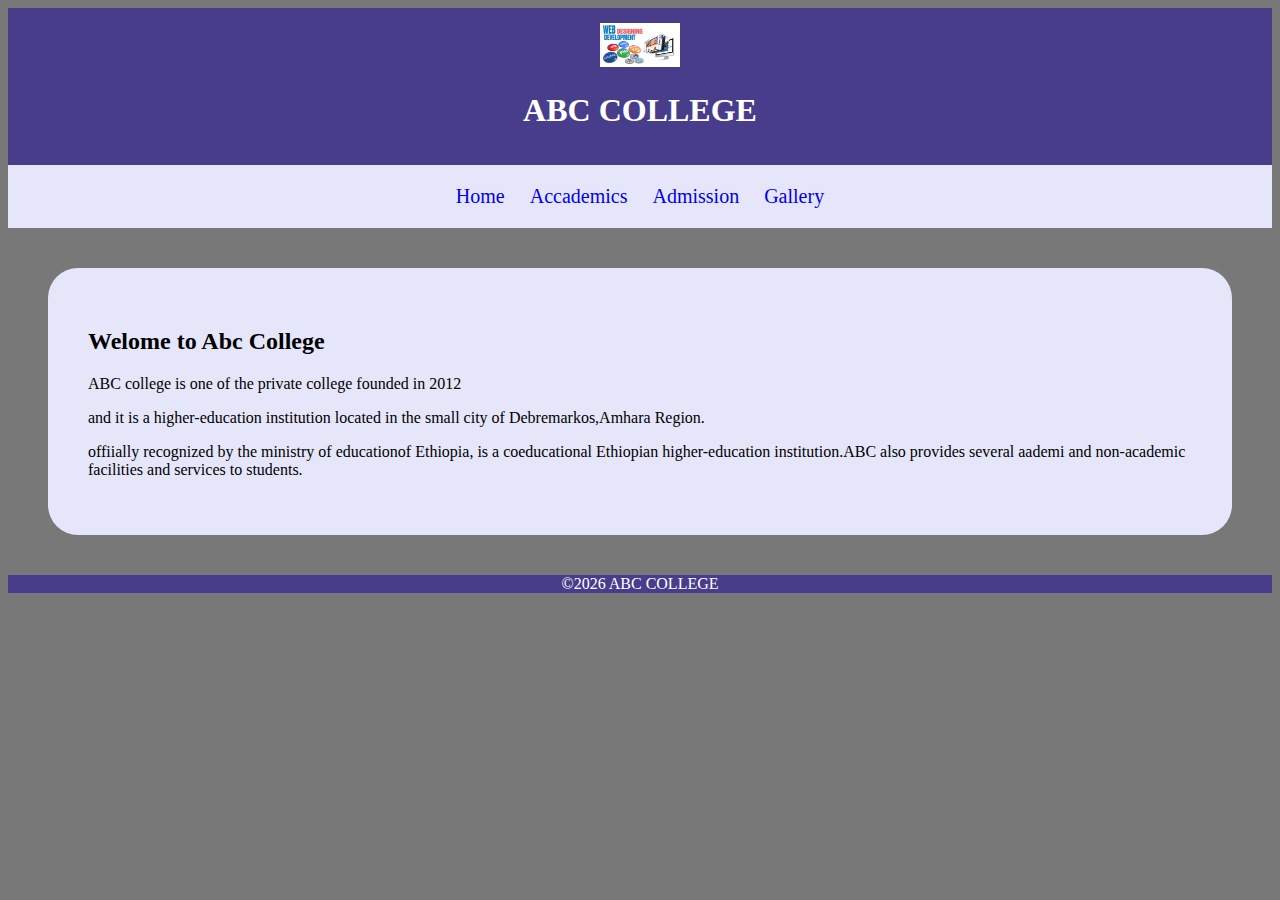
<file: index.html>
<!doctype html>
<head>
<title> ABC COLLEGE
</title>
<link rel="stylesheet"href="login.css">
</head>
<body>
<header>
<img src="im1.png"alt="ABC college img"width="80"><br>
<h1>ABC COLLEGE</h1>
</header>
<nav>
<a href="index.html">Home</a>
<a href="Accademics.html">Accademics</a>
<a href="Admission.html">Admission</a>
<a href="Gallery.html">Gallery</a>
</nav>
<div class="container">
<h2>Welome to Abc College</h2>
<p>ABC college is one of the private college founded in 2012</p>
<p>and it
 is a higher-education institution located 
 in the small city of Debremarkos,Amhara Region.</p>
 offiially recognized by the ministry of educationof Ethiopia,
 is a coeducational Ethiopian higher-education
 institution.ABC also provides several aademi and
 non-academic facilities and services to students.</p>
 </div>
 <footer>
©2026 ABC COLLEGE
</footer>
 </body>
</html>
</file>
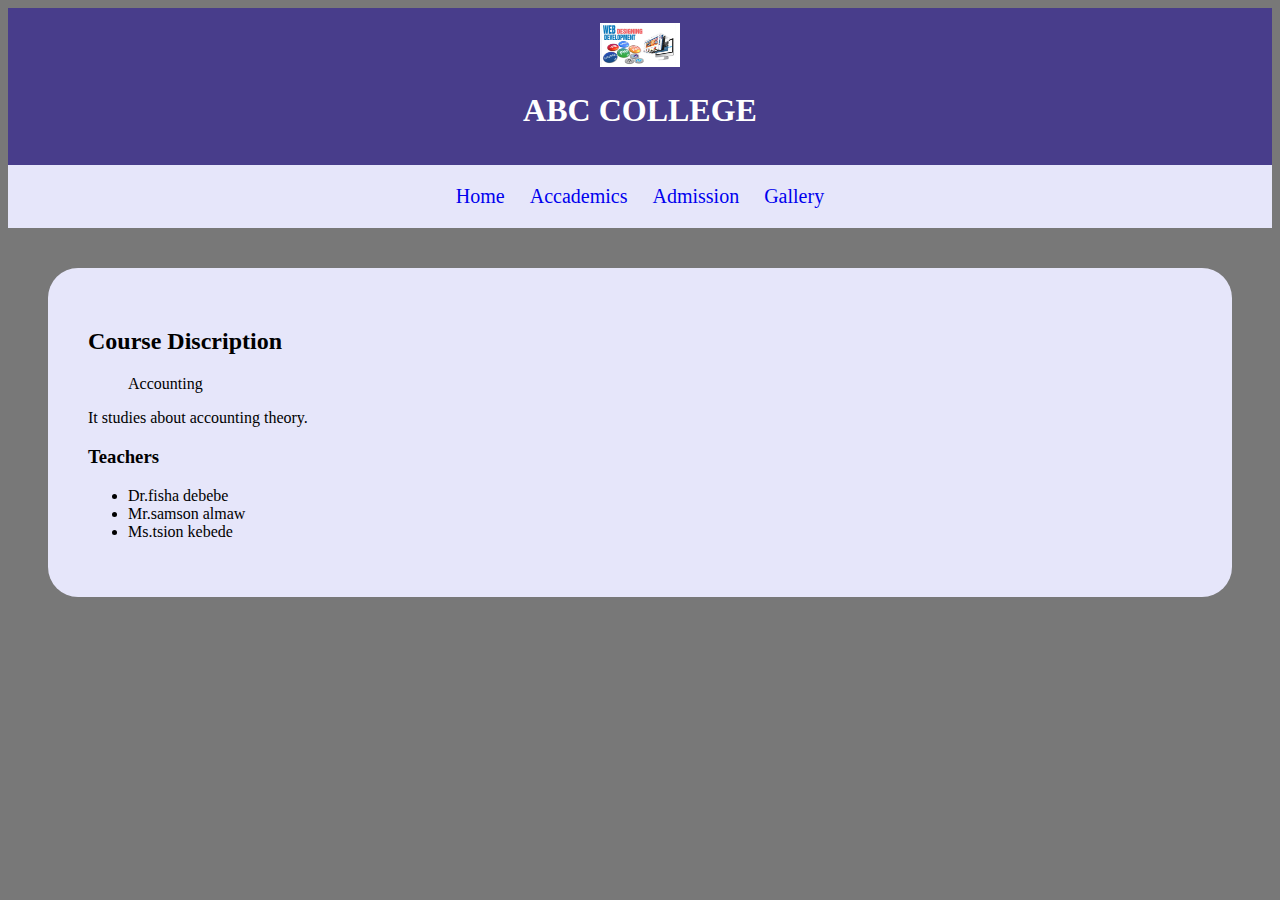
<file: acc.html>
<!doctype html>
<head>
<link rel="stylesheet"href="login.css">
<body>
<header>
<img src="im1.png"alt="ABC college img"width="80"><br>
<title>
</title>
<h1>ABC COLLEGE</h1>
</header>

<nav>
<a href="index.html">Home</a>
<a href="Accademics.html">Accademics</a>
<a href="Admission.html">Admission</a>
<a href="Gallery.html">Gallery</a>
</nav>
<div class="container">
<h2> Course Discription</h2>
<ul>Accounting</ul>
<p>It studies about accounting theory.</p>
<h3>Teachers</h3>
<ul>
<li>Dr.fisha debebe</li>
<li>Mr.samson almaw</li>
<li>Ms.tsion kebede</li>
</ul>
</div>
</body>
</html>
</file>
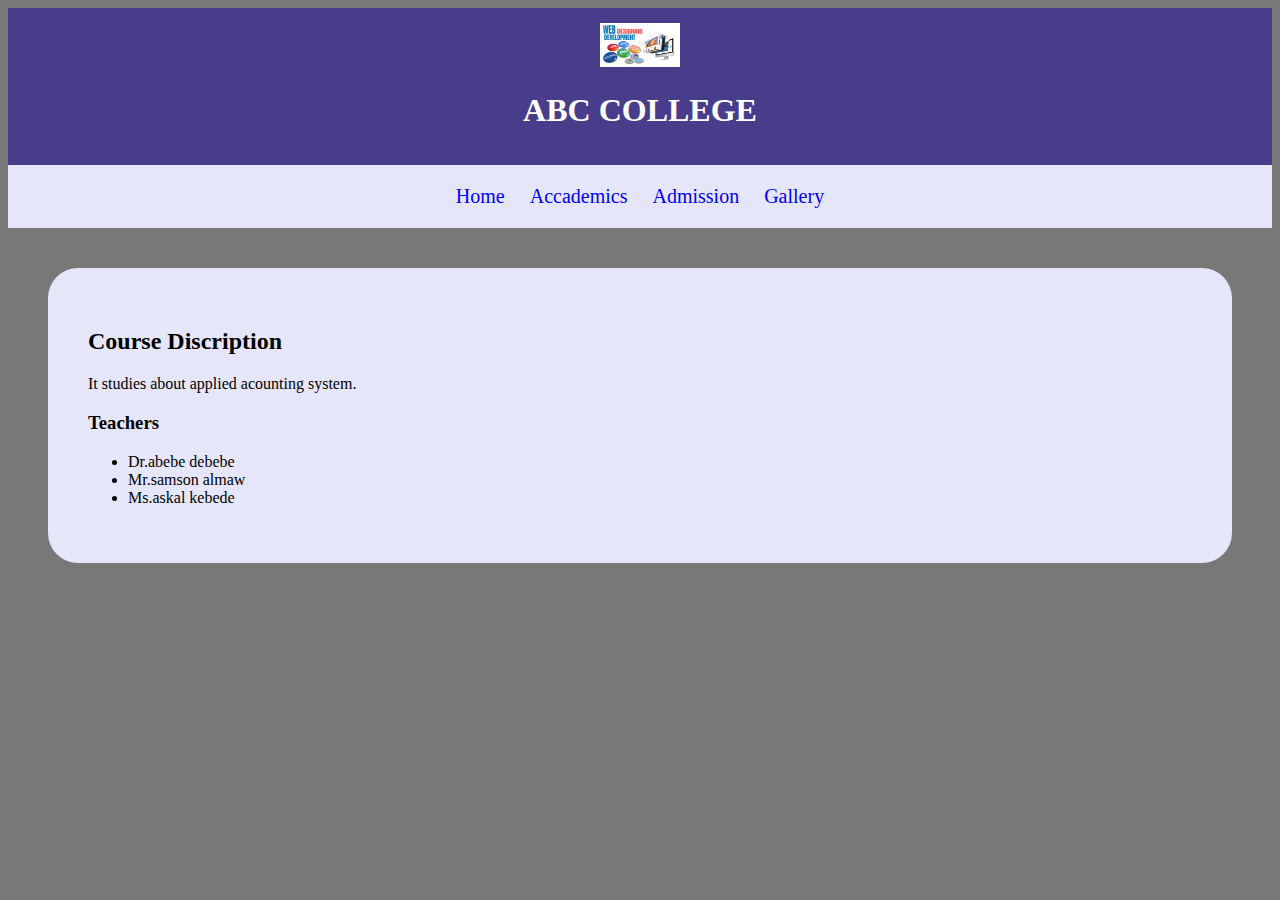
<file: app.html>
<!doctype html>
<head>
<link rel="stylesheet"href="login.css">
</head>
<body>
<header>
<img src="im1.png"alt="ABC college img"width="80"><br>
<title>
</title>
<h1>ABC COLLEGE</h1>
</header>
<nav>
<a href="index.html">Home</a>
<a href="Accademics.html">Accademics</a>
<a href="Admission.html">Admission</a>
<a href="Gallery.html">Gallery</a>
</nav>
<div class="container">
<h2> Course Discription</h2>
<p>It studies about applied acounting system.</p>
<h3>Teachers</h3>
<ul>
<li>Dr.abebe debebe</li>
<li>Mr.samson almaw</li>
<li>Ms.askal kebede</li>
</ul>
</div>
</body>
</html>
</file>
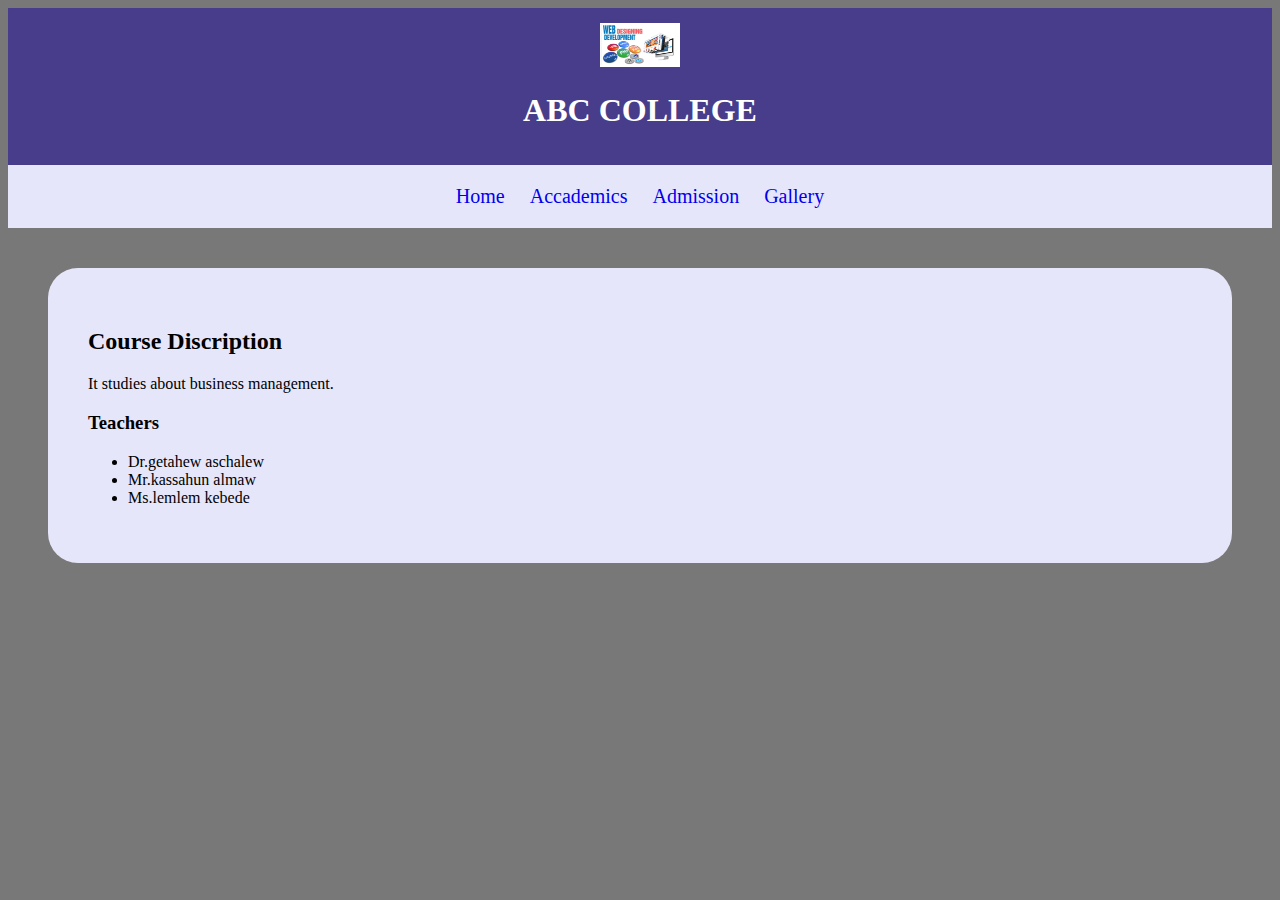
<file: bus.html>
<!doctype html>
<head>
<link rel="stylesheet"href="login.css">
<body>
<header>
<img src="im1.png"alt="ABC college img"width="80"><br>
<title>
</title>
<h1>ABC COLLEGE</h1>
</header>

<nav>
<a href="index.html">Home</a>
<a href="Accademics.html">Accademics</a>
<a href="Admission.html">Admission</a>
<a href="Gallery.html">Gallery</a>
</nav>
<div class="container">

<h2> Course Discription</h2>
<p>It studies about business management.</p>
<h3>Teachers</h3>
<ul>
<li>Dr.getahew aschalew</li>
<li>Mr.kassahun almaw</li>
<li>Ms.lemlem kebede</li>
</ul>
</div>
</body>
</html>
</file>
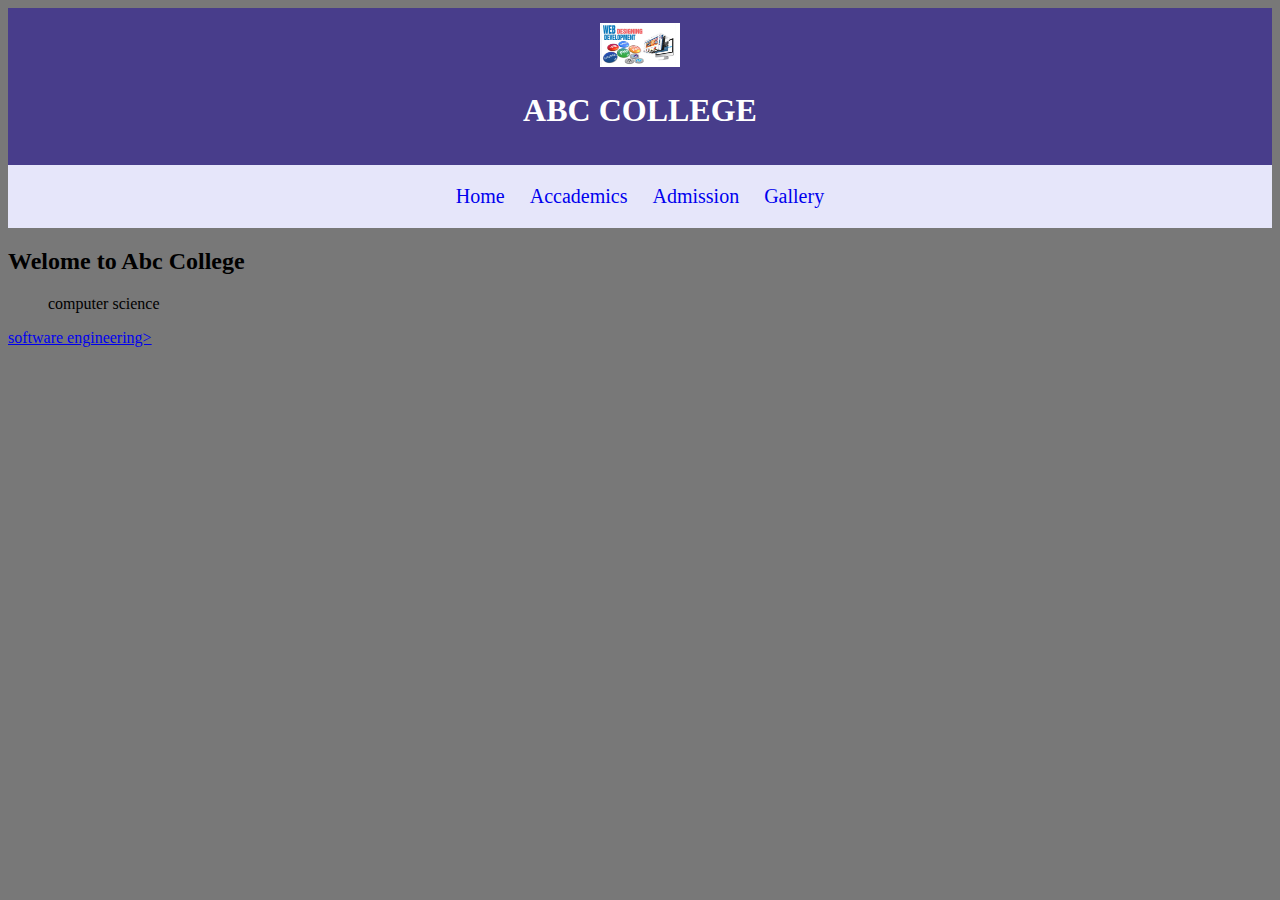
<file: com.html>
<!doctype html>
<head>
<link rel="stylesheet"href="login.css">
<title>
</title>
</head>
<body>
<header>
<img src="im1.png"alt="ABC college img"width="80"><br>
<h1>ABC COLLEGE</h1>
</header>

<nav>
<a href="index.html">Home</a>
<a href="Accademics.html">Accademics</a>
<a href="Admission.html">Admission</a>
<a href="Gallery.html">Gallery</a>
</nav>
<div class="conainer">
<h2>Welome to Abc College</h2>
<ul>computer science</ul>
<li><a href="sw.html">software engineering><a/></li>
</div>
</body>
</html>
</file>
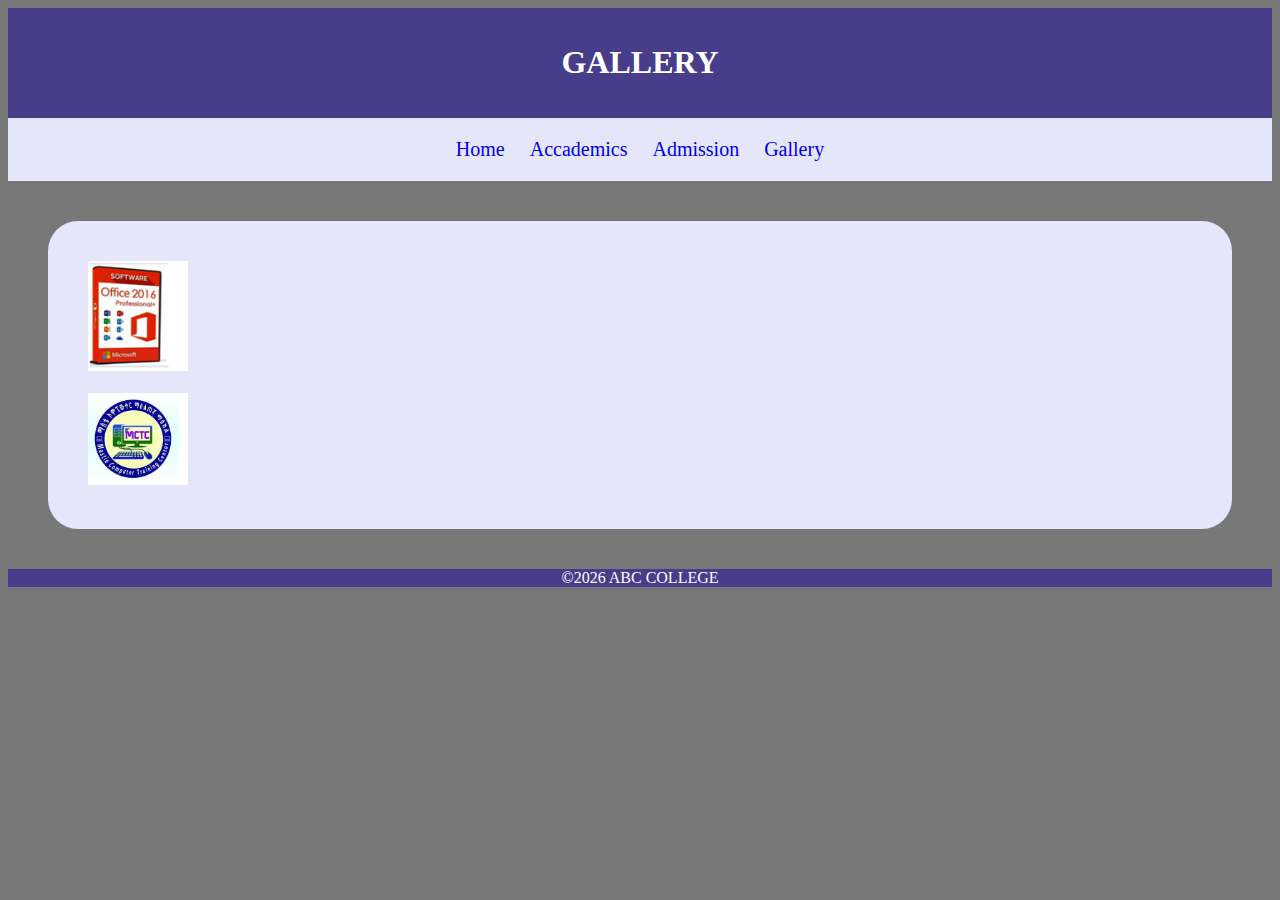
<file: Gallery.html>
<!doctype html>
<head>
<title>
</title>
<link rel="stylesheet"href="login.css">
</head>
<body>
<header>
<h1>GALLERY</h1>
</header>

<nav>
<a href="index.html">Home</a>
<a href="Accademics.html">Accademics</a>
<a href="Admission.html">Admission</a>
<a href="Gallery.html">Gallery</a>
</nav>
<div class="container">
<img src="im2.png"width="100"><br><br>
<img src="logo.png"width="100"><br>
</div>
<footer>
©2026 ABC COLLEGE
</footer>
</body>
</html>
</file>
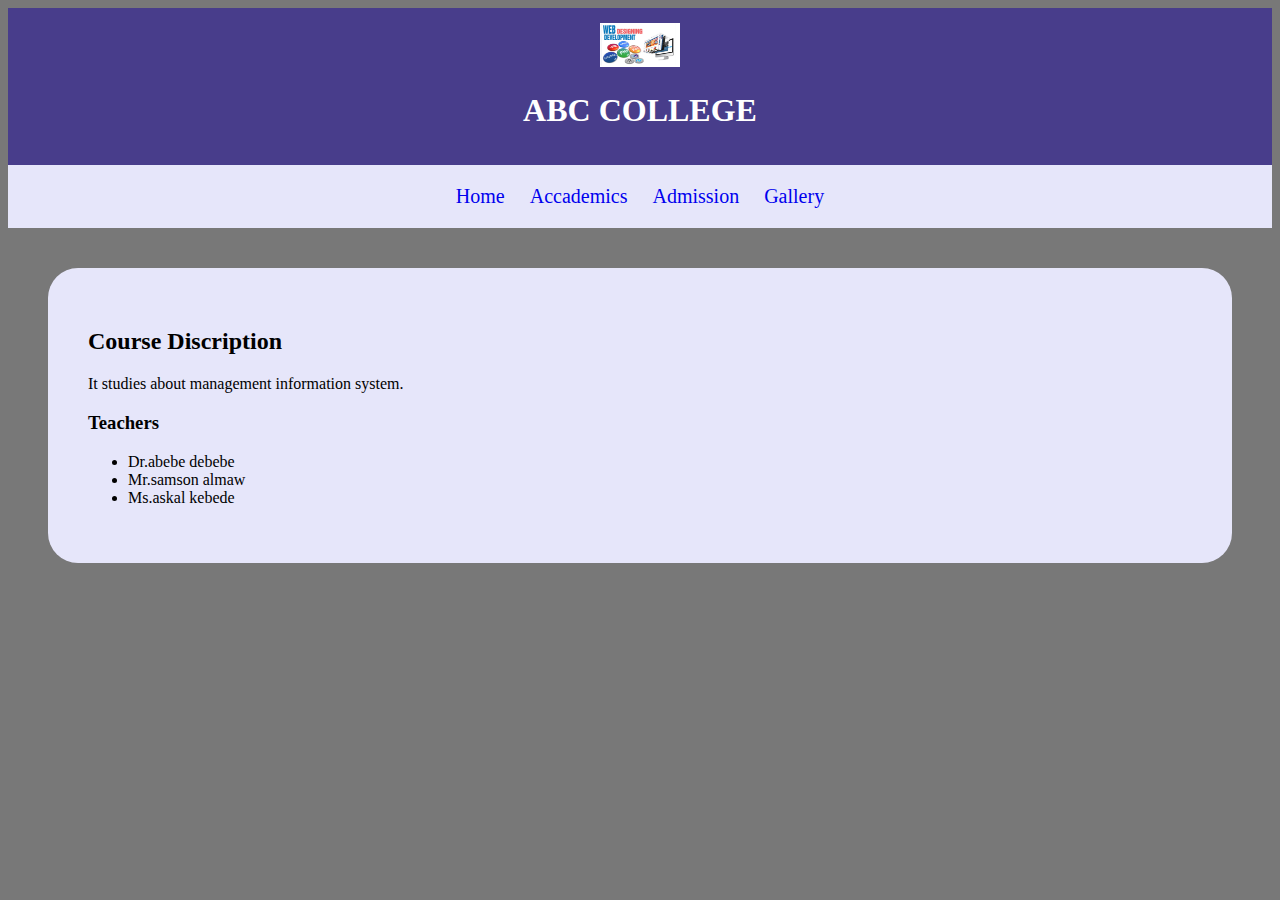
<file: info.html>
<!doctype html>
<head>
<link rel="stylesheet"href="login.css">
<body>
<header>
<img src="im1.png"alt="ABC college img"width="80"><br>
<title>
</title>
<h1>ABC COLLEGE</h1>
</header>

<nav>
<a href="index.html">Home</a>
<a href="Accademics.html">Accademics</a>
<a href="Admission.html">Admission</a>
<a href="Gallery.html">Gallery</a>
</nav>
<div class="container">
<h2> Course Discription</h2>
<p>It studies about management information system.</p>
<h3>Teachers</h3>
<ul>
<li>Dr.abebe debebe</li>
<li>Mr.samson almaw</li>
<li>Ms.askal kebede</li>
</ul>
</div>
</body>
</html>
</file>
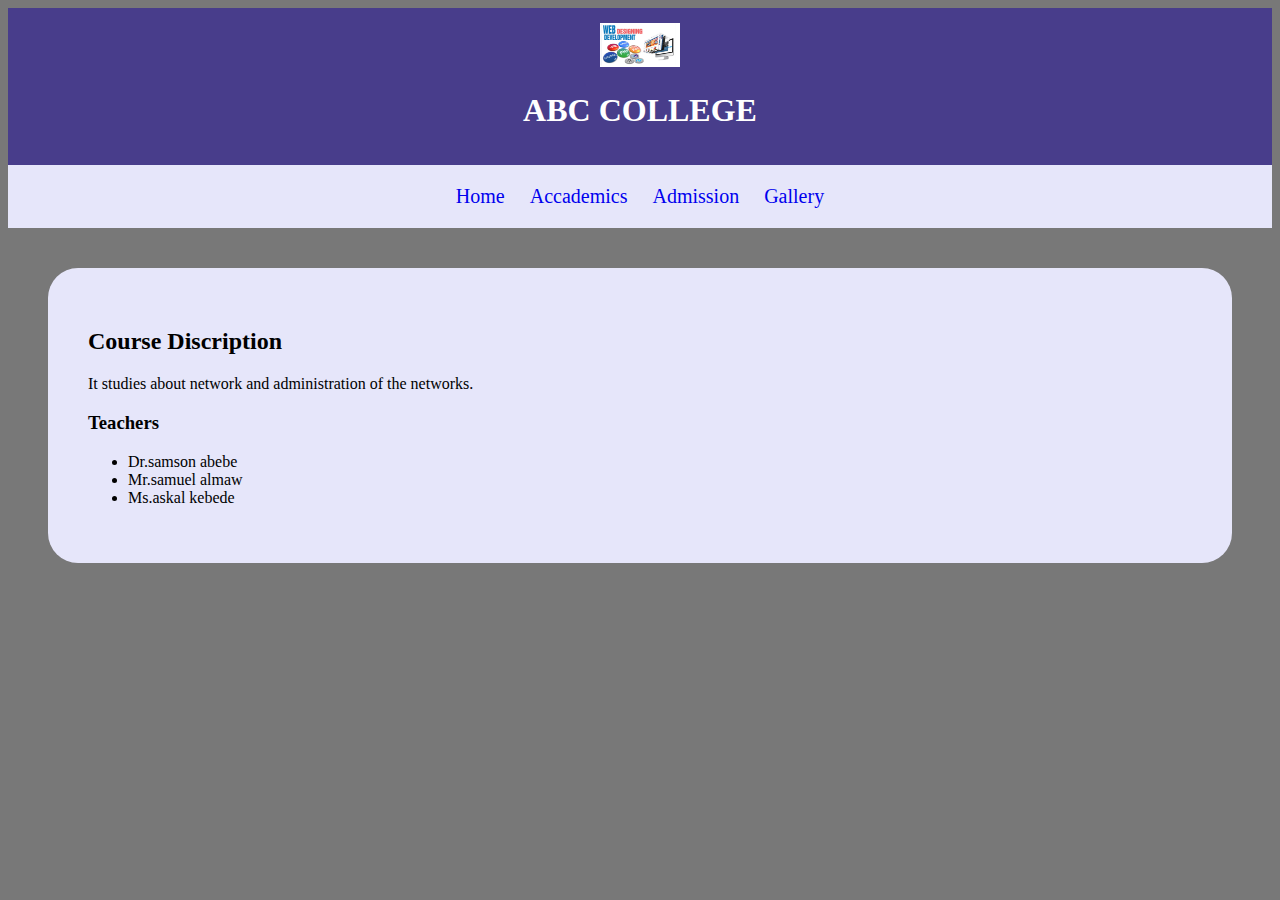
<file: net.html>
<!doctype html>
<head>
<link rel="stylesheet"href="login.css">
<body>
<header>
<img src="im1.png"alt="ABC college img"width="80"><br>
<title>
</title>
<h1>ABC COLLEGE</h1>
</header>

<nav>
<a href="index.html">Home</a>
<a href="Accademics.html">Accademics</a>
<a href="Admission.html">Admission</a>
<a href="Gallery.html">Gallery</a>
</nav>
<div class="container">
<h2> Course Discription</h2>
<p>It studies about network and administration of the networks.</p>
<h3>Teachers</h3>
<ul>
<li>Dr.samson abebe</li>
<li>Mr.samuel almaw</li>
<li>Ms.askal kebede</li>
</ul>
</div>
</body>
</html>
</file>
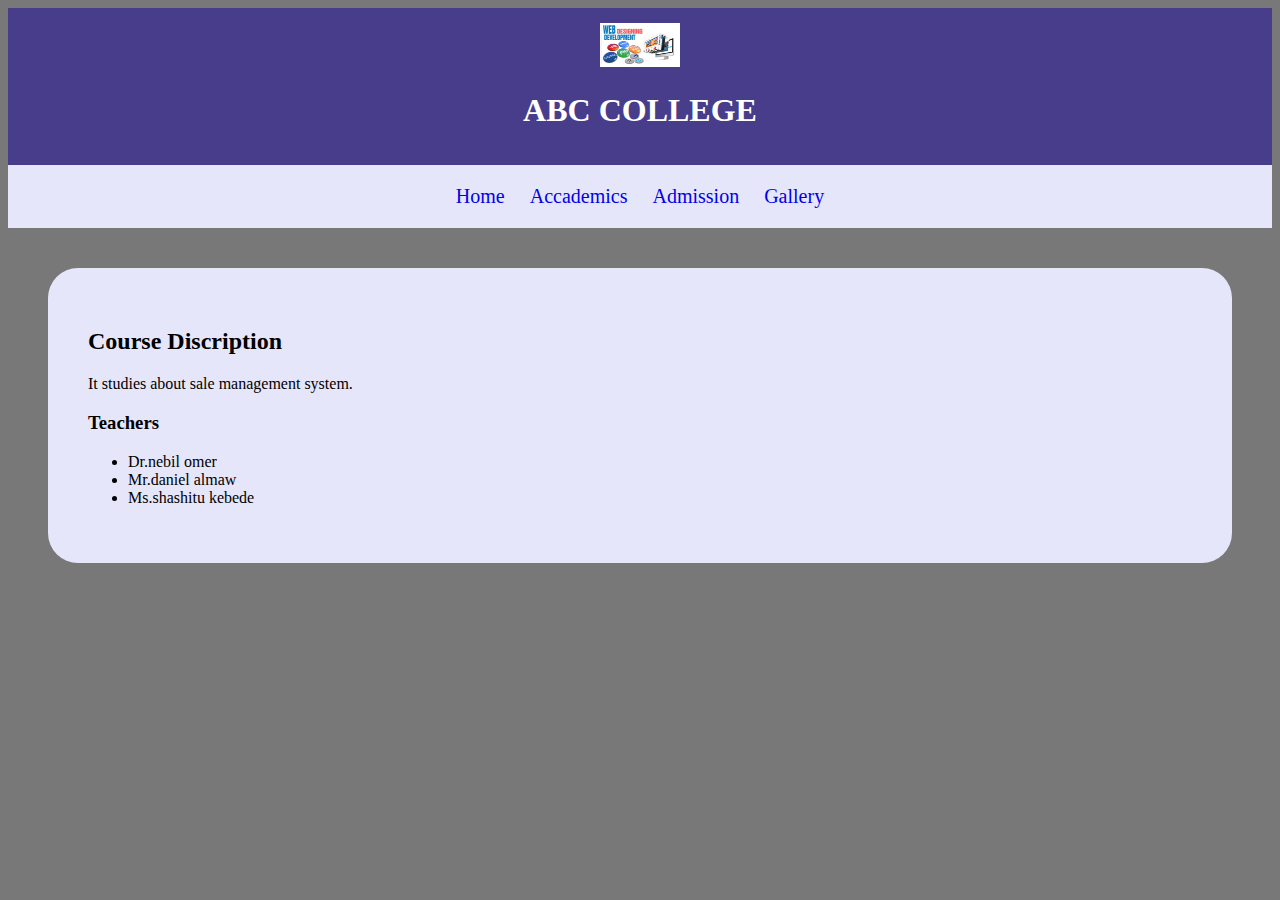
<file: sale.html>
<!doctype html>
<head>
<link rel="stylesheet"href="login.css">
<body>
<header>
<img src="im1.png"alt="ABC college img"width="80"><br>
<title>
</title>
<h1>ABC COLLEGE</h1>
</header>
<nav>
<a href="index.html">Home</a>
<a href="Accademics.html">Accademics</a>
<a href="Admission.html">Admission</a>
<a href="Gallery.html">Gallery</a>
</nav>
<div class="container">
<h2> Course Discription</h2>
<p>It studies about sale management system.</p>
<h3>Teachers</h3>
<ul>
<li>Dr.nebil omer</li>
<li>Mr.daniel almaw</li>
<li>Ms.shashitu kebede</li>
</ul>
</div>
</body>
</html>
</file>
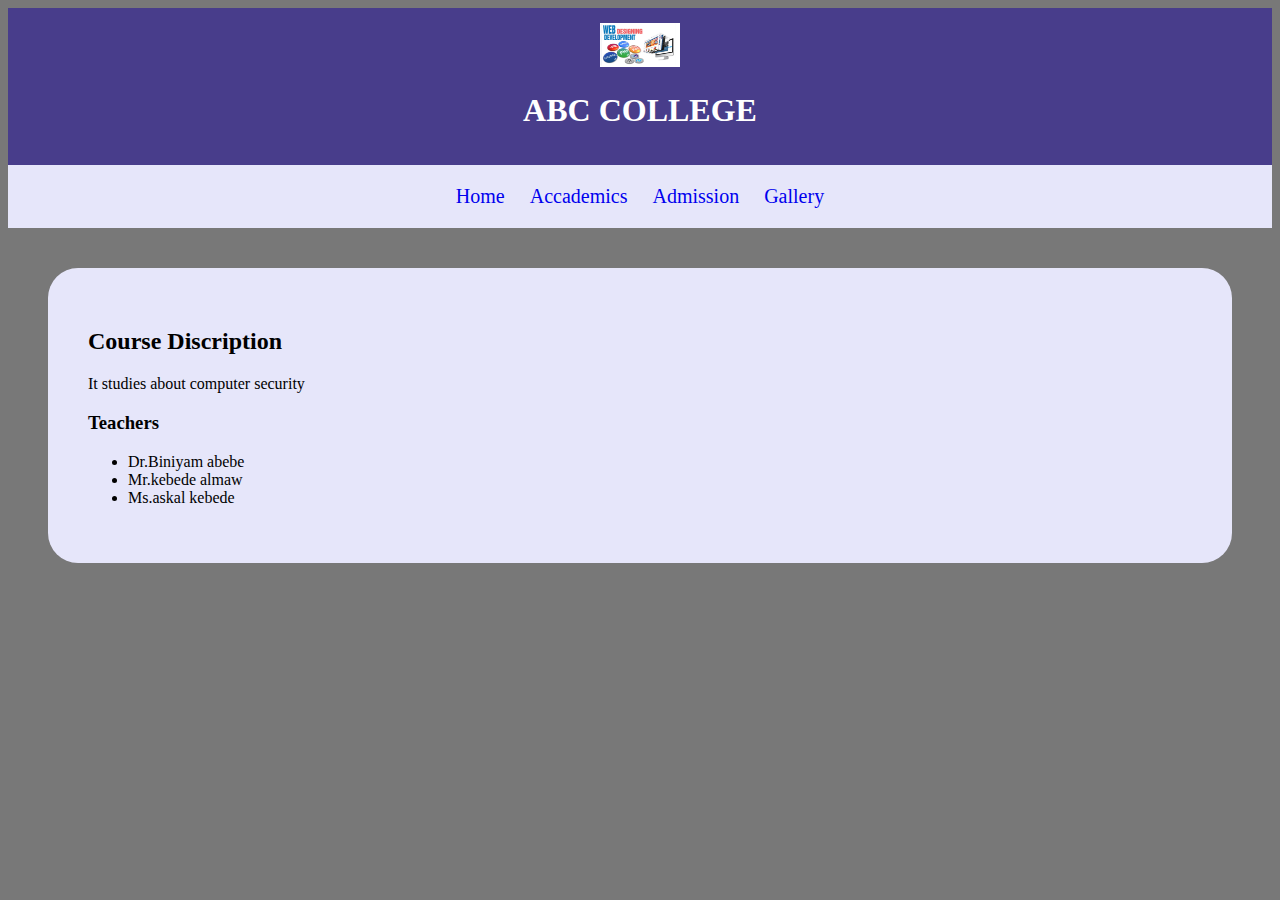
<file: sec.html>
<!doctype html>
<head>
<link rel="stylesheet"href="login.css">
<body>
<header>
<img src="im1.png"alt="ABC college img"width="80"><br>
<title>
</title>
<h1>ABC COLLEGE</h1>
</header>

<nav>
<a href="index.html">Home</a>
<a href="Accademics.html">Accademics</a>
<a href="Admission.html">Admission</a>
<a href="Gallery.html">Gallery</a>
</nav>
<div class="container">
<h2> Course Discription</h2>
<p>It studies about computer security</p>
<h3>Teachers</h3>
<ul>
<li>Dr.Biniyam abebe</li>
<li>Mr.kebede almaw</li>
<li>Ms.askal kebede</li>
</ul>
</div>
</body>
</html>
</file>
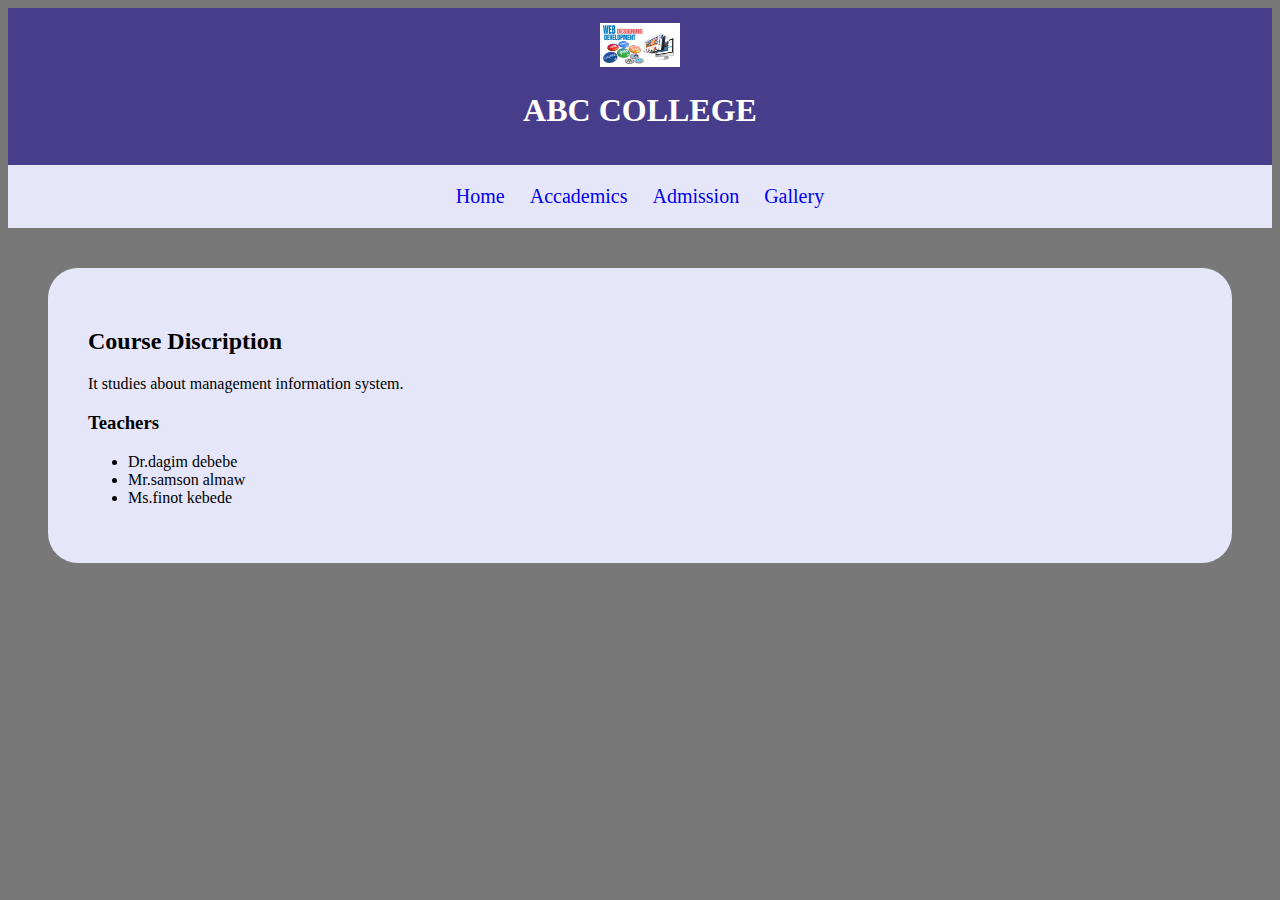
<file: str.html>
<!doctype html>
<head>
<link rel="stylesheet"href="login.css">
<body>
<header>
<img src="im1.png"alt="ABC college img"width="80"><br>
<title>
</title>
<h1>ABC COLLEGE</h1>
</header>

<nav>
<a href="index.html">Home</a>
<a href="Accademics.html">Accademics</a>
<a href="Admission.html">Admission</a>
<a href="Gallery.html">Gallery</a>
</nav>
<div class="container">
<h2> Course Discription</h2>
<p>It studies about management information system.</p>
<h3>Teachers</h3>
<ul>
<li>Dr.dagim debebe</li>
<li>Mr.samson almaw</li>
<li>Ms.finot kebede</li>
</ul>
</div>
</body>
</html>
</file>
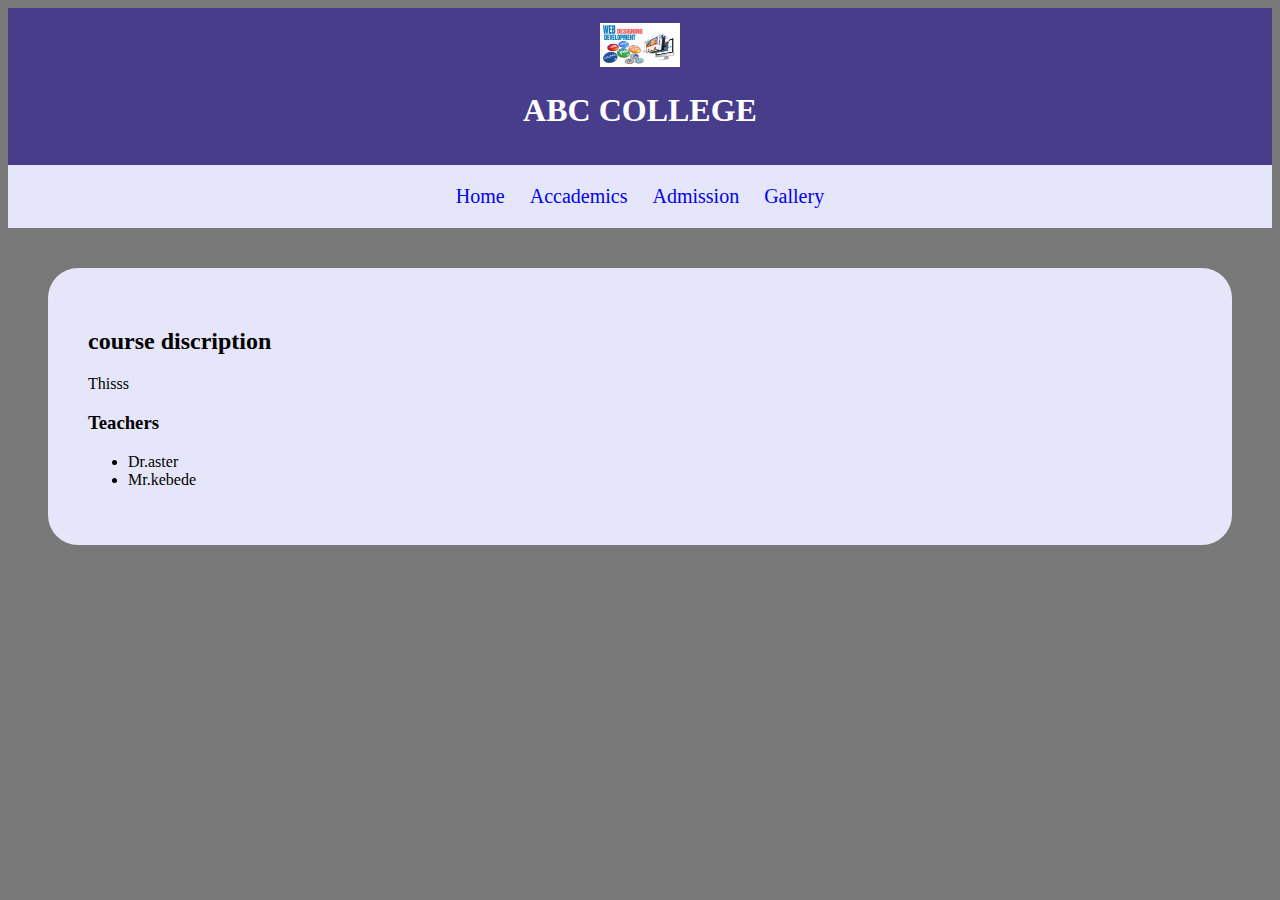
<file: sw.html>
<!doctype html>
<head>
<link rel="stylesheet"href="login.css">
<body>
<header>
<img src="im1.png"alt="ABC college img"width="80"><br>
<title>
</title>
<h1>ABC COLLEGE</h1>
</header>

<nav>
<a href="index.html">Home</a>
<a href="Accademics.html">Accademics</a>
<a href="Admission.html">Admission</a>
<a href="Gallery.html">Gallery</a>
</nav>
<div class="container">
<h2> course discription</h2>
<p>Thisss</p>
<h3>Teachers</h3>
<ul>
<li>Dr.aster</li>
<li>Mr.kebede</li>
</ul>
</div>
</body>
</html>
</file>
<file: login.css>
body{background-color:hsl(0,0%,47%);}
header{text-align:center;background-color:darkslateblue;color:white;padding:15px;}
footer{background-color:darkslateblue;text-align:center;color:white;}
.container{background-color:lavender;padding:40px;margin:40px;border-radius:30px;}
nav{background-color:lavender;color:white;text-align:center;
font-size:20px;padding:20px;}
nav a{padding:10px;
text-decoration:none;}
nav a:hover{color:blue;}
</file>
